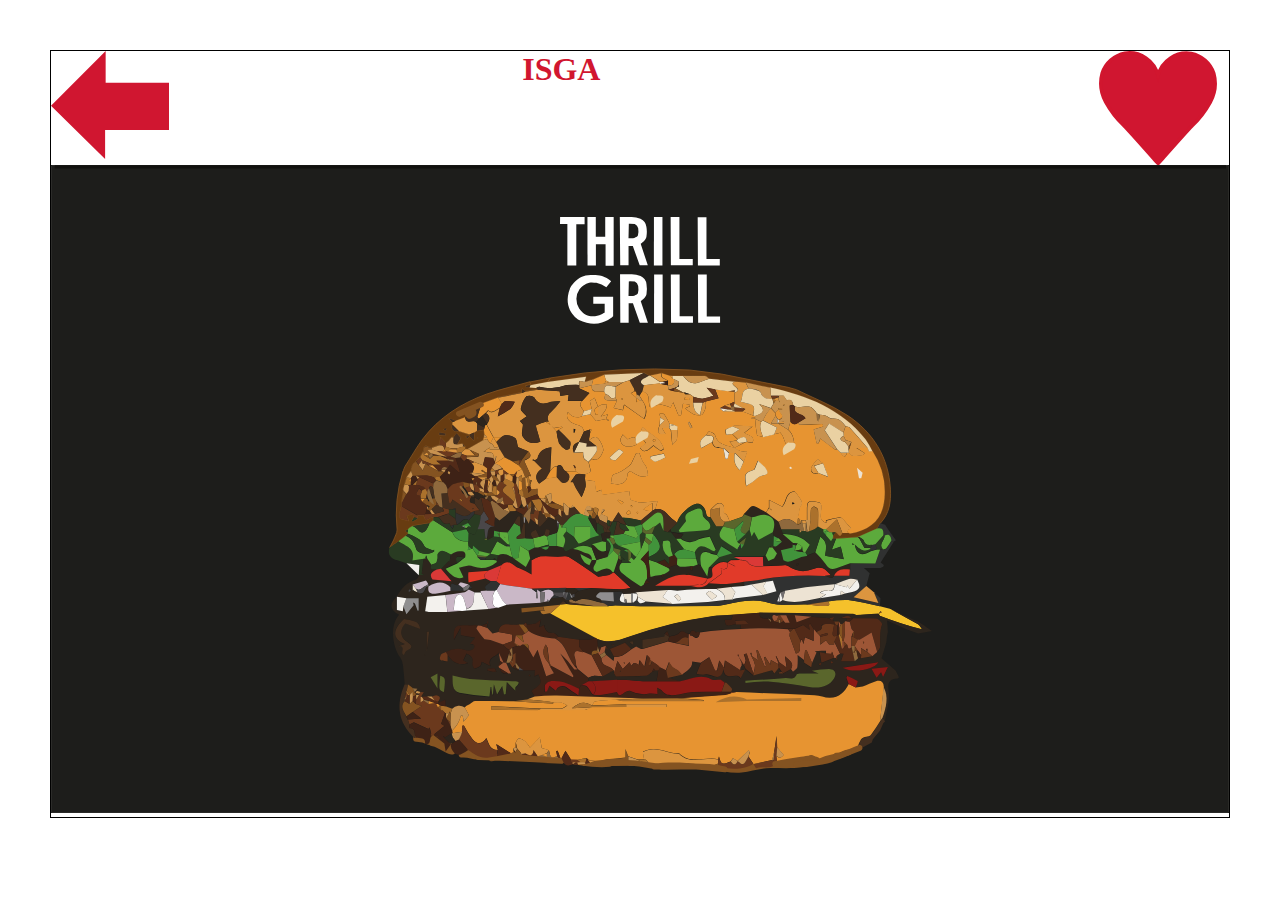
<file: favorites.html>
<!DOCTYPE html>
<html lang="en">

<head>
    <meta charset="UTF-8">
    <meta name="viewport" content="width=device=width, initial=scale=1.0">
    <meta http-equiv="X-UA-Compatible" content="ie=edge">
    <link rel="stylesheet" href="./styles/style.css">
    <!-- Link naar css-->
    <title> ISGA </title>
    <link rel="stylesheet" href="styles/style.css">
</head>

<body>
        <header>
            <a href="./index.html">
                    <img id="backbutton" src="./images/back.svg">
            </a>
            <a href="./favorites.html">
                    <img id="favorites" src="./images/hart.svg">
            </a>
        <h1>ISGA</h1> 
        
        </header>
    
        <main>
            <img src="images/favorite burger.svg">
</file>
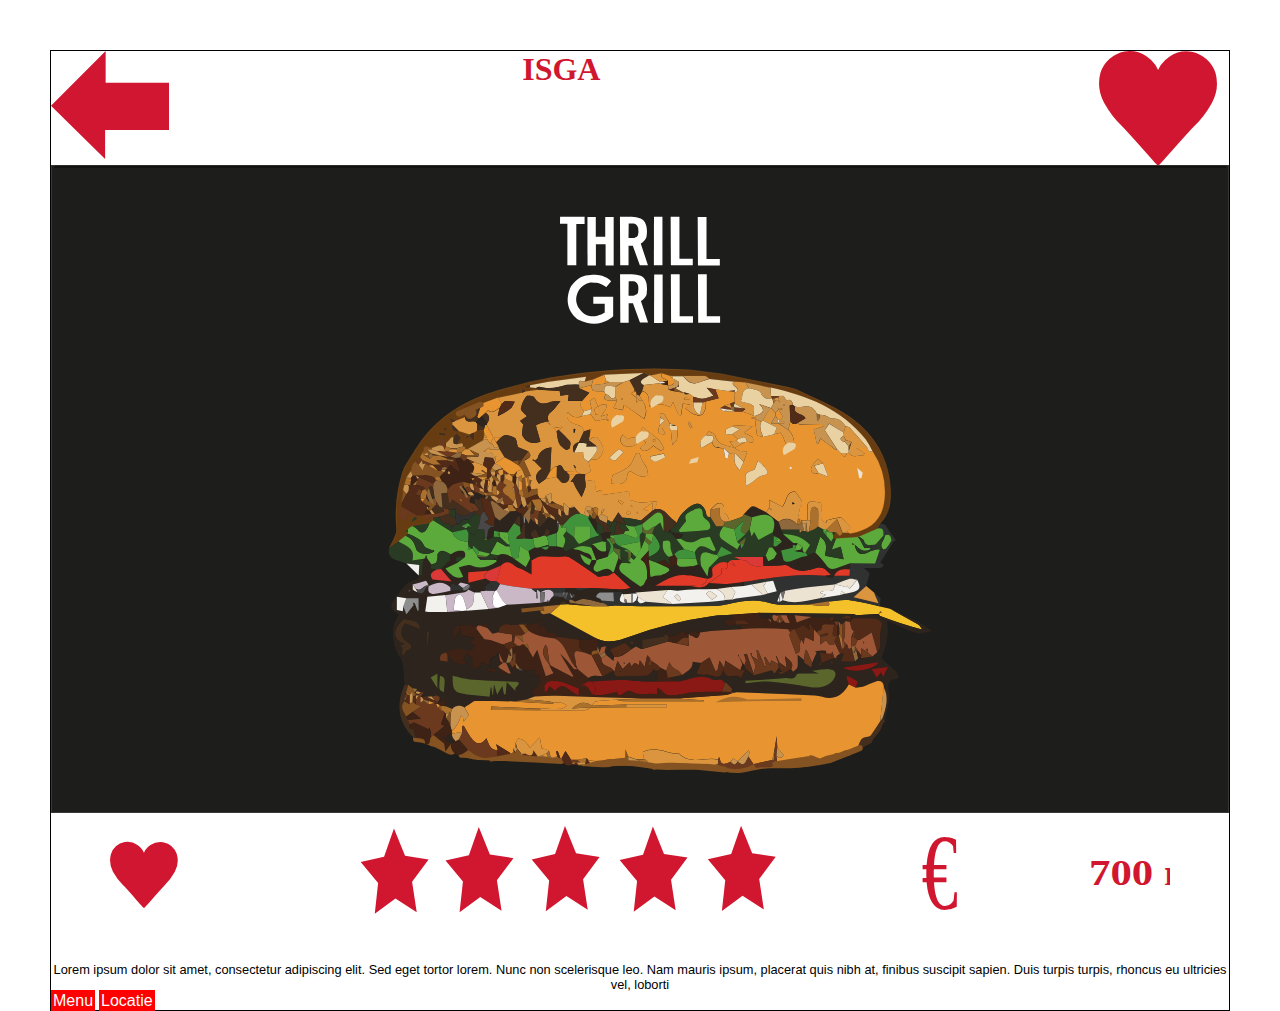
<file: moreinformation.html>
<!DOCTYPE html>
<html lang="en">

<head>
    <meta charset="UTF-8">
    <meta name="viewport" content="width=device=width, initial=scale=1.0">
    <meta http-equiv="X-UA-Compatible" content="ie=edge">
    <link rel="stylesheet" href="./styles/style.css">
    <!-- Link naar css-->
    <title> ISGA </title>
    <link rel="stylesheet" href="styles/style.css">
</head>

<body>
    <header>
        <a href="./restaurants.html">
            <img id="backbutton" src="./images/back.svg">
        </a>
        <a href="./favorites.html">
            <img id="favorites" src="./images/hart.svg">
        </a>
        <h1>ISGA</h1>

    </header>

    <main>
        <img src="images/burger.svg" alt="foto van hamburger">
        <img class="reviewbar" src="images/Middel 1.svg">
        <container class="biografie">
         <p> Lorem ipsum dolor sit amet, consectetur adipiscing elit. Sed eget tortor lorem. Nunc non scelerisque
                leo. Nam mauris ipsum, placerat quis nibh at, finibus suscipit sapien. Duis turpis turpis, rhoncus eu
                ultricies vel, loborti </p>
                <a href="https://thrillgrill.nl/#menu">Menu</a> 
                <a href="https://thrillgrill.nl/#locations">Locatie</a> 

            </container>
    </main>
</body>

</html>
</file>
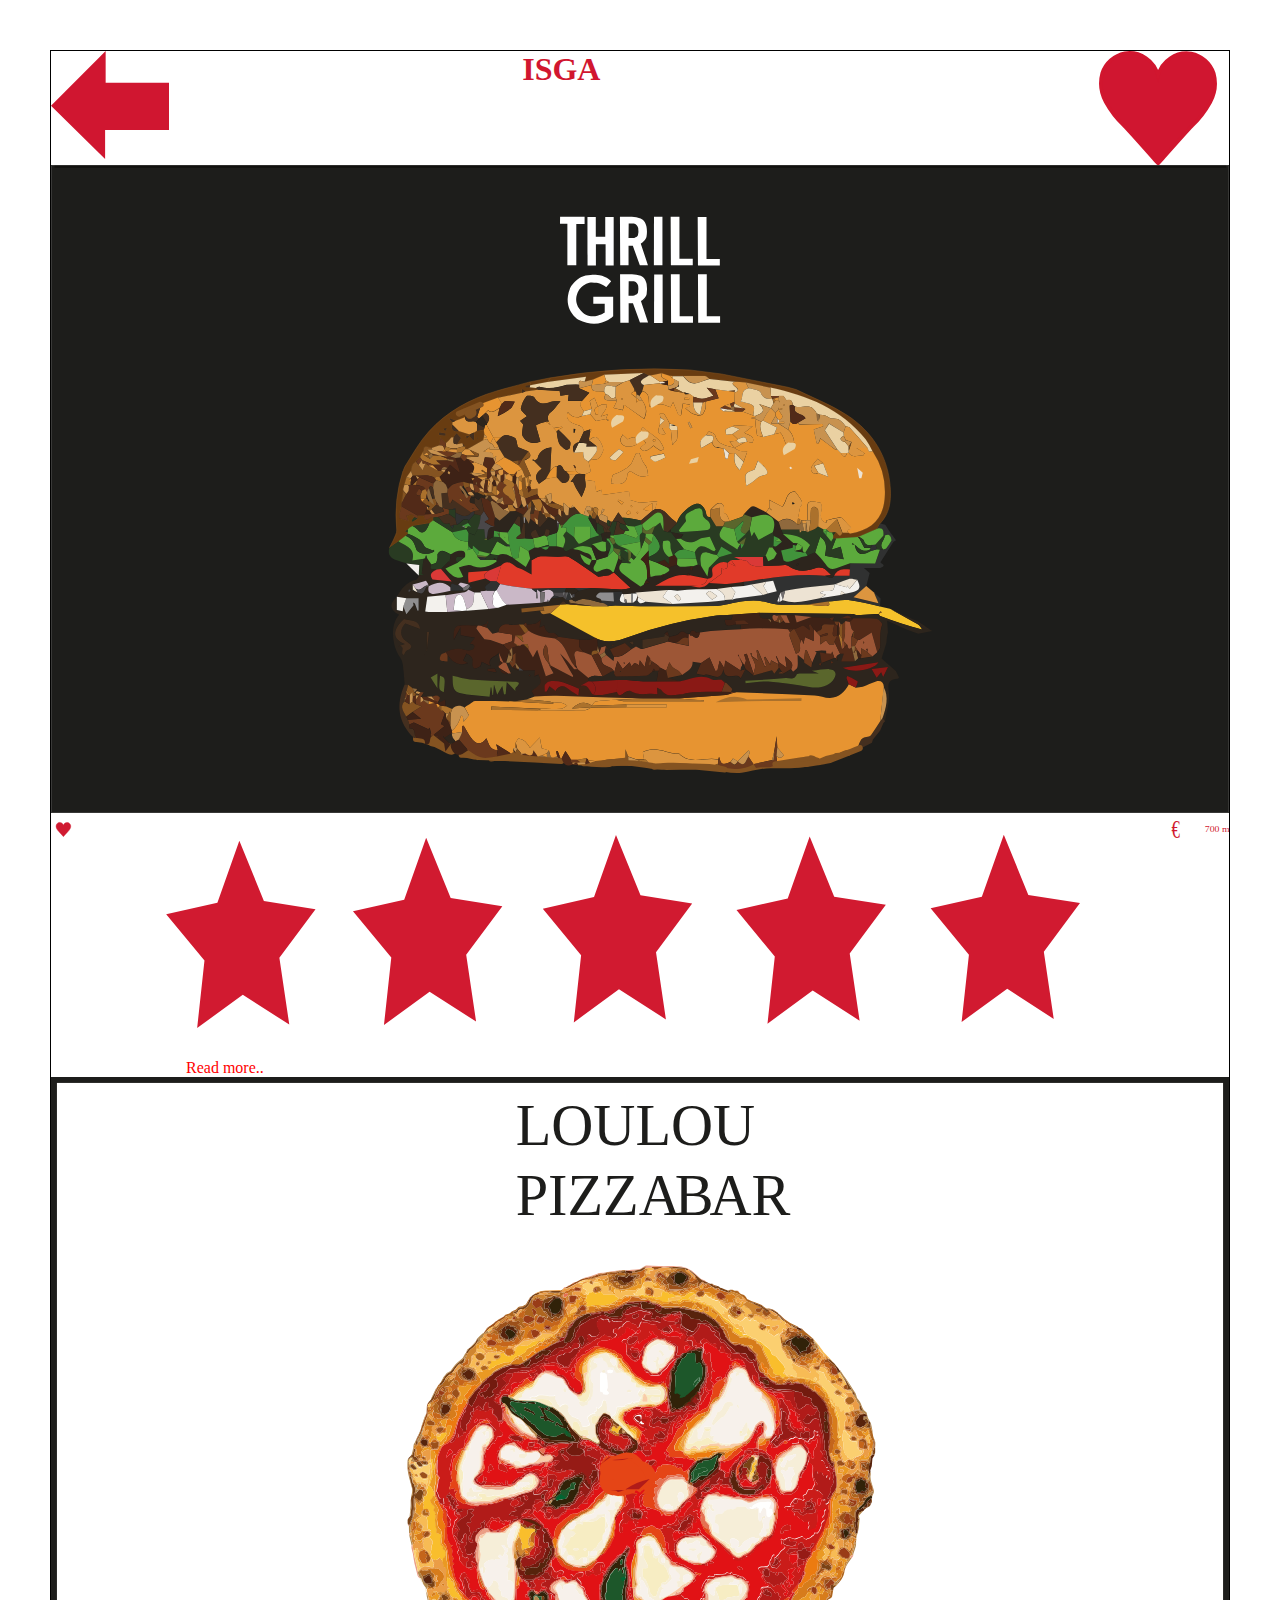
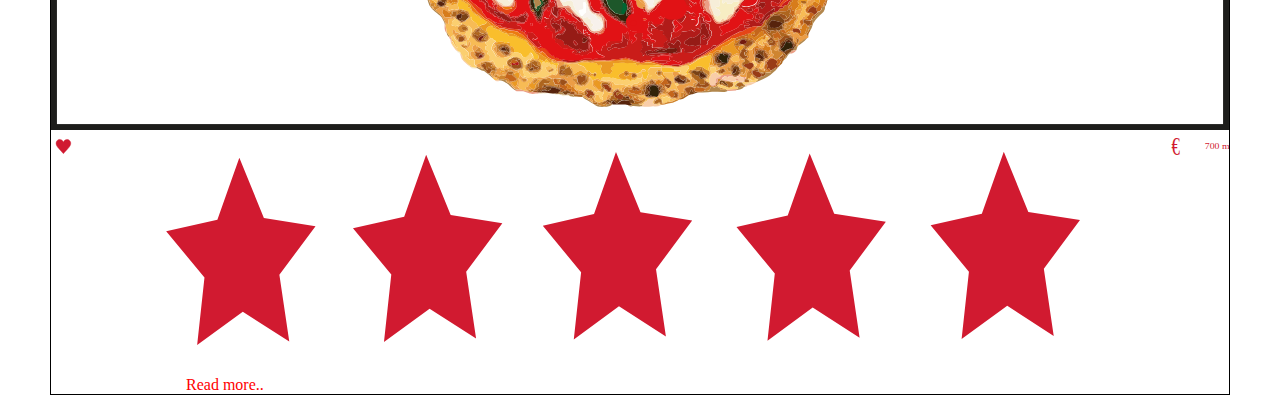
<file: restaurants.html>
<!DOCTYPE html>
<html lang="en">

<head>
    <meta charset="UTF-8">
    <meta name="viewport" content="width=device=width, initial=scale=1.0">
    <meta http-equiv="X-UA-Compatible" content="ie=edge">
    <link rel="stylesheet" href="./styles/style.css">
    <!-- Link naar css-->
    <title> ISGA </title>
    <link rel="stylesheet" href="styles/style.css">
</head>

<body>
    <header>
        <a href="./index.html">
                <img id="backbutton" src="./images/back.svg">
        </a>

        <h1>ISGA</h1> 
        
        <a href="./favorites.html">
                <img id="favorites" src="./images/hart.svg">
        </a>
    
    
    </header>

    <main>
        <img src="images/burger.svg" alt="foto van hamburger"> 
        <div class="meer">
            <a href="./favorites.html">
                <img class="heart" src="./images/hartbalk.svg" alt="">
            </a>
            <img class="star" src="./images/sterbalk.svg" alt="">
            <img class="euro" src="./images/prijs-locbalk.svg" alt="">
            

        </div>

        <a class="readmore" href="moreinformation.html"> Read more..</a>
        
        
        <img id="pizza" src="images/louloupizza1.svg">
        
        
        <div class="meer">
                <a href="./favorites.html">
                    <img class="heart" src="./images/hartbalk.svg" alt="">
                </a>
                <img class="star" src="./images/sterbalk.svg" alt="">
                <img class="euro" src="./images/prijs-locbalk.svg" alt="">
                
    
            </div>
        
        <a class="readmore2" href="informationmore.html"> Read more..</a>
    </main>
    <footer>
        
    </footer>
</body> 
</html>
</file>
<file: styles/style.css>
*, html {
    margin: 0;
    padding: 0;
    box-sizing: border-box
}

html {
    height: 100vh;
    width: 100vw;

}

body {
    margin: 50px;
    overflow: hidden;
    border: 1px solid black;
    font-family: avenir;
}

h1{
    color: #D1162F;
    position: relative;
    left: 30%;
    display: inline-block;
}

.container{
    width: 75%;
    padding: 2em 0px 0px 3em;
    margin-right: 80px;
    
}





.readmore2, .readmore{
    color: red;
    text-align: center;
    text-decoration: none;
    margin: 0px 0px 0px 135px;
}

#schuingedrukt{
    text-align: center;
    font-style: italic;
}

.container{
    width: 100%
    
}
.menu ul{
    display: inline-flex;
    margin: 50px;
}
.menu ul li{
    list-style: none;
    margin: 0 20px;
    color: #b2b1b1;
    cursor: pointer;
    
}
#textreadmore{
    text-align: above;
    font-weight: bold;
    color: red;
}

.reviewbar{
    width: 90%;
    margin-left: 5%;
}

#pizza{
    width: 100%;
    /* padding: 2em; */
    float: center;
    /* margin-left: 40%; */
    
}

.meer{
    list-style: none;
    display: flex;
    justify-content: space-between;
}

.meer p{
    text-align: center;
}

.meer a{
    color: #D1162F;
    text-decoration: none;
 
    /* margin-left: 35%; */

}
#backbutton{
    width: 10%;
    float: left;
}
#favorites{
    width: 10%;
    float: right;
    margin-right: 1%;
}
#Isga{
    color: #D1162F;
    position: relative;
    left: 40%;
    display: inline-block;
}


.biografie p{
    font-size: 0.8em;
    font-family: sans-serif;
    color: black;
    text-align: center;
}

.biografie a{
    text-decoration: none;
    color: white;
    background: red;
    padding: 2px;
    font-family: sans-serif, bold;
}

.biografie a:hover{
    text-decoration: none;
    color: white;
    background: black;
    padding: 2px;
    font-family: sans-serif, bold;
}
.navimg{
    height: 50px;
    width: 50px;
}
.star{
    width: calc(100% - 200px)
}
.heart{
    width: 25px;
    height: auto
}
.euro{
height: 25px;
    width:  auto;
}
.reviewbar2 img {
    width: calc(100% - 26px);
    height: auto;
}

.reviewbar2 {
    display: flex;
    justify-content: baseline;
}
</file>
